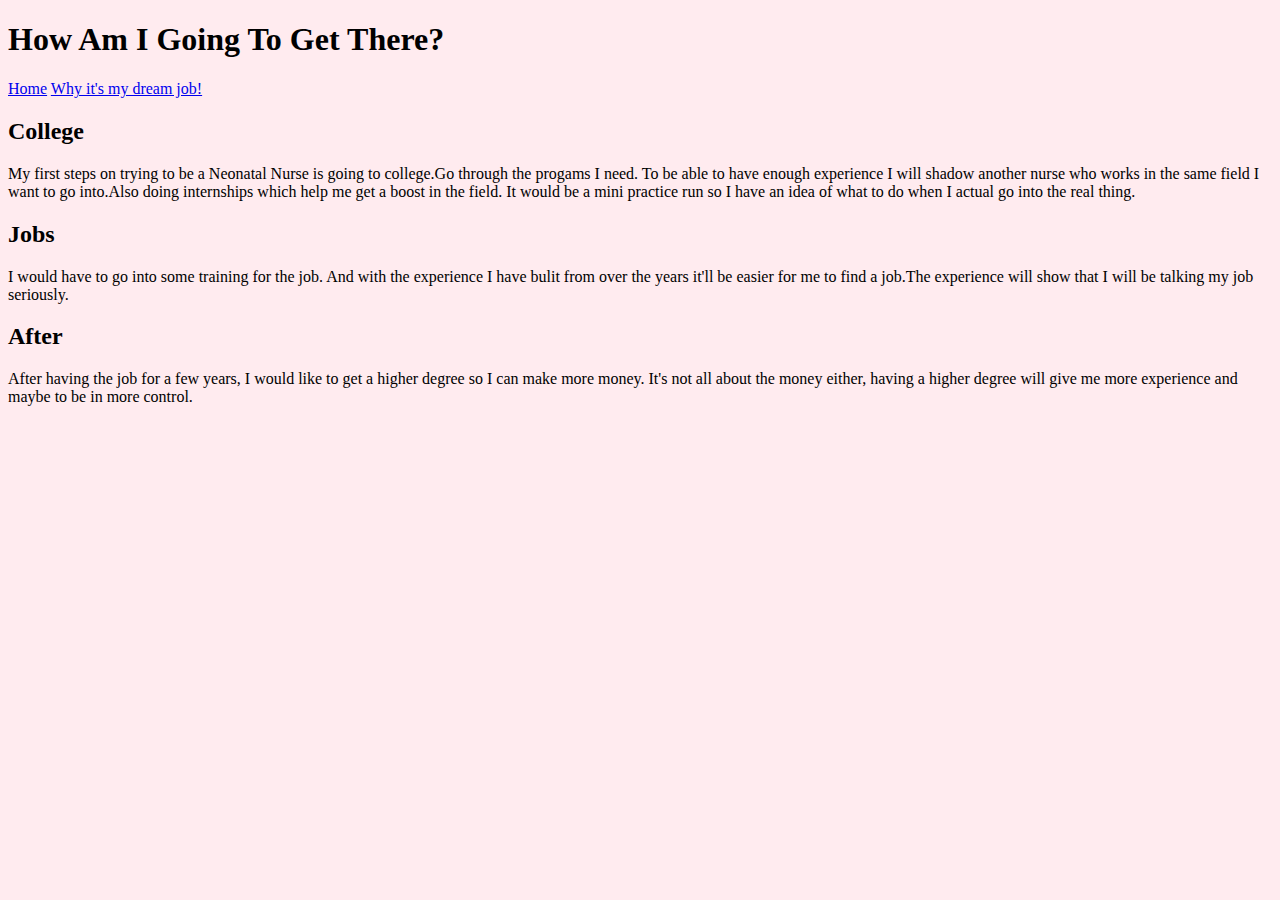
<file: how.html>
<!DOCTYPE html>
<html>
  <head>
    <link rel="stylesheet" href="style.css">
  </head>
  <body>
    <h1> How Am I Going To Get There?</h1>
    <div class="links">
      <a href="index.html">Home</a>
      <a href="why.html">Why it's my dream job!</a>
    </div>
      <h2>College</h2>
      <p>My first steps on trying to be a Neonatal Nurse is going to college.Go through the progams I need. To be able to have enough experience I will shadow another nurse who works in the same field I want to go into.Also doing internships which help me get a boost in the field. It would be a mini practice run so I have an idea of what to do when I actual go into the real thing.</p>
      <h2>Jobs</h2>
      <p>I would have to go into some training for the job. And with the experience I have bulit from over the years it'll be easier for me to find a job.The experience will show that I will be talking my job seriously.</p>
      <h2>After</h2>
      <p>After having the job for a few years, I would like to get a higher degree so I can make more money. It's not all about the money either, having a higher degree will give me more experience and maybe to be in more control.</p>
  </body>
</html>
</file>
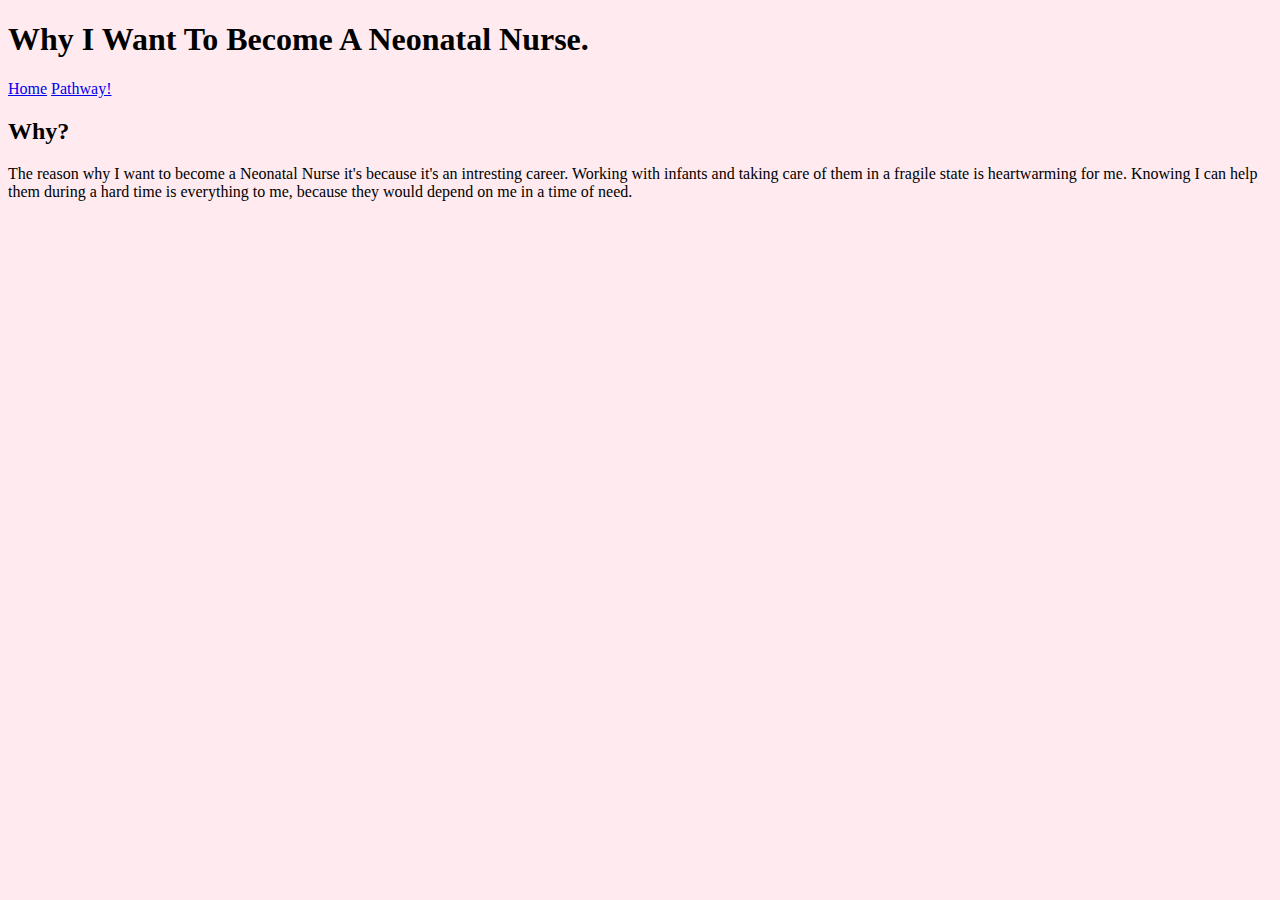
<file: why.html>
<!DOCTYPE html>
<html>
  <head>
    <link rel="stylesheet" href="style.css">
  </head>
  <body>
    <h1>Why I Want To Become A Neonatal Nurse.</h1>
    <div class="links">
      <a href="index.html">Home</a>
      <a href="how.html">Pathway!</a>
    </div>
    <h2>Why?</h2>
    <p>The reason why I want to become a Neonatal Nurse it's because it's an intresting career. Working with infants and taking care of them in a fragile state is heartwarming for me. Knowing I can help them during a hard time is everything to me, because they would depend on me in a time of need. </p>
  </body>
</html>
</file>
<file: style.css>
body {
  background-color:rgb(255, 235, 239);
}
p {
  color: black;
}
h1 {
  font-weight: bold;
}
</file>
